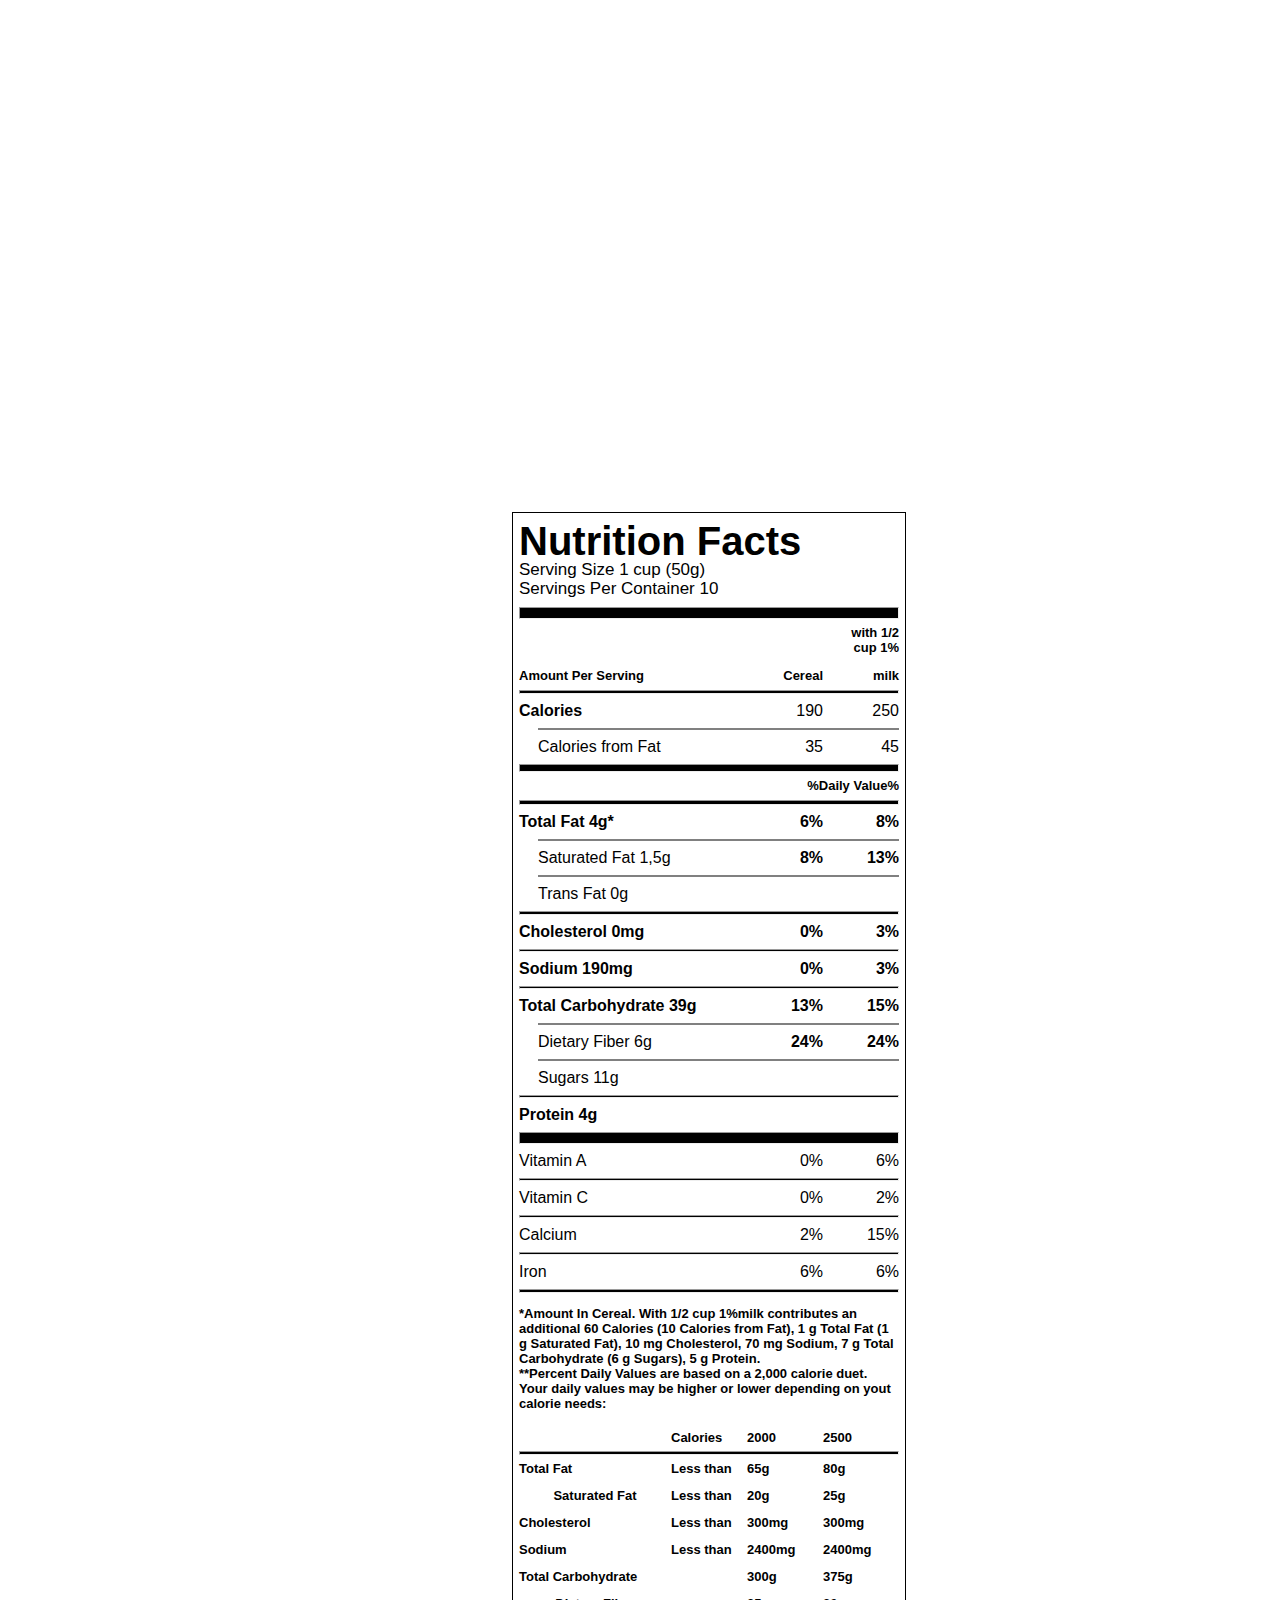
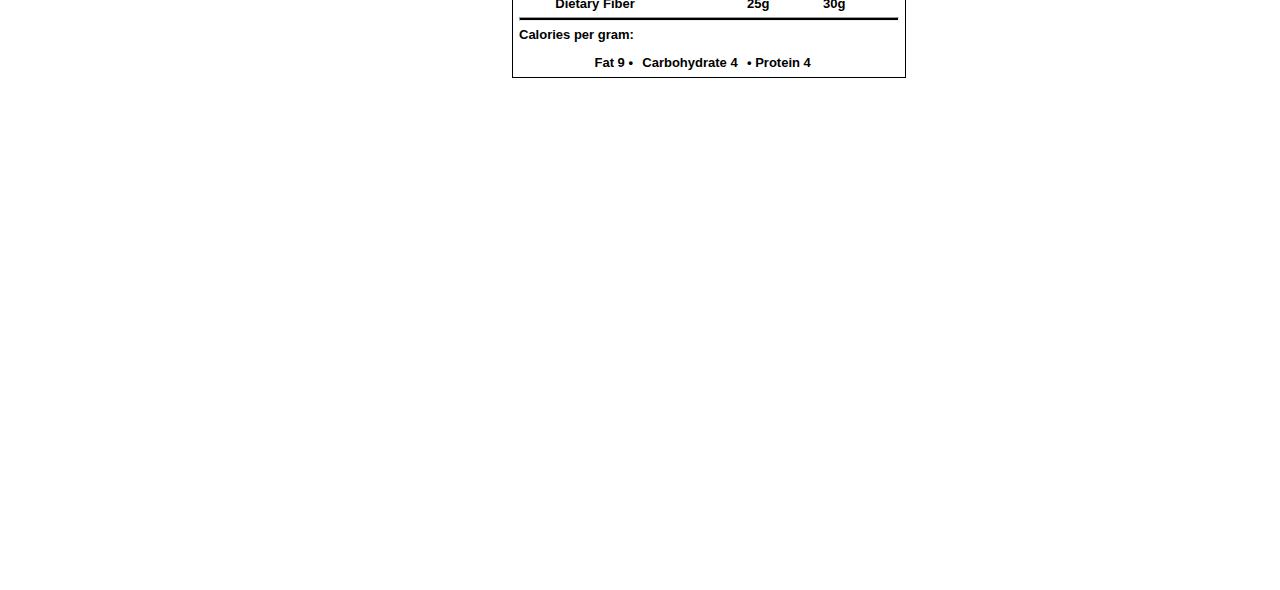
<file: Tamara/index.html>
<!DOCTYPE html>
<html lang="en">
<head>
    <meta charset="UTF-8">
    <meta http-equiv="X-UA-Compatible" content="IE=edge">
    <meta name="viewport" content="width=device-width, initial-scale=1.0">
    <title>Document</title>
    <link rel="stylesheet" href="style.css">
</head>
<body>
    <div class="container">
        <h1 style="font-size: 40px;"><bold>Nutrition Facts</bold></h1>
        <p style="font-size: 17px;">Serving Size 1 cup (50g)</p>
        <p style="font-size: 17px;">Servings Per Container 10</p> <hr style="height:10px;background-color:black;margin:0;padding:0;">
        <div class="one">
            <p>with 1/2</p>
            <p>cup 1%</p>
        </div>
        <div class="two">
            <div class="two1">
            <p>Amount Per Serving</p>
            </div>
            <div class="two2">
            <p>Cereal</p>
            </div>
            <div class="two2">
            <p>milk</p> 
            </div>
        </div> <hr style="height:2px;background-color:black;margin:0;">
        <div class="three">
            <div class="three1">
            <p>Calories</p>
            </div>
            <div class="three2">
            <p>190</p>
            </div>
            <div class="three2">
            <p>250</p> 
            </div>
        </div>
        <div class="four">
            <div class="four1">
            <p>Calories from Fat</p>
            </div>
            <div class="four2">
            <p>35</p>
            </div>
            <div class="four3">
            <p>45</p> 
            </div>
        </div><hr style="height:6px;px;background-color:black; margin:0;">
        <div style="font-weight:bold;font-size:13px;width:100%;text-align:right;">
            <p>%Daily Value%</p> <hr style="height:3px;background-color:black;margin:0;">
        </div>
        <div class="five">
            <div class="five1">
            <p>Total Fat 4g*</p>
            </div>
            <div class="five2">
            <p>6%</p>
            </div>
            <div class="five2">
            <p>8%</p> 
            </div>
        </div>
        <div class="six">
            <div class="six1">
            <p>Saturated Fat 1,5g</p>
            </div>
            <div class="six2">
            <p>8%</p>
            </div>
            <div class="six3">
            <p>13%</p> 
            </div>
        </div>
        <div class="six">
            <div class="six1">
            <p>Trans Fat 0g</p>
            </div>
            <div class="six2"><p></p></div>
            <div class="six3"><p></p> </div>
        </div><hr style="height:2px;background-color:black;margin:0;">
        <div class="five">
            <div class="five1">
            <p>Cholesterol 0mg</p>
            </div>
            <div class="five2">
            <p>0%</p>
            </div>
            <div class="five2">
            <p>3%</p> 
            </div>
        </div><hr style="height:1px;background-color:black;margin:0;">
        <div class="five">
            <div class="five1">
            <p>Sodium 190mg</p>
            </div>
            <div class="five2">
            <p>0%</p>
            </div>
            <div class="five2">
            <p>3%</p> 
            </div>
        </div><hr style="height:1px;background-color:black;margin:0;">
        <div class="five">
            <div class="five1">
            <p>Total Carbohydrate 39g</p>
            </div>
            <div class="five2">
            <p>13%</p>
            </div>
            <div class="five2">
            <p>15%</p> 
            </div>
        </div>
        <div class="six">
            <div class="six1">
            <p>Dietary Fiber 6g</p>
            </div>
            <div class="six2">
            <p>24%</p>
            </div>
            <div class="six3">
            <p>24%</p> 
            </div>
        </div>
        <div class="six">
            <div class="six1">
            <p>Sugars 11g</p>
            </div>
            <div class="six2"><p></p></div>
            <div class="six3"><p></p> </div>
        </div><hr style="height:1px;background-color:black;margin:0;">
        <h3 style="font-size: 16px;">Protein 4g</h3>
        <hr style="height:10px;background-color:black;margin:0;padding:0;">
        <div class="seven">
            <div class="seven1">
            <p>Vitamin A</p>
            </div>
            <div class="seven2">
            <p>0%</p>
            </div>
            <div class="seven2">
            <p>6%</p> 
            </div>
        </div><hr style="height:1px;background-color:black;margin:0;">
        <div class="seven">
            <div class="seven1">
            <p>Vitamin C</p>
            </div>
            <div class="seven2">
            <p>0%</p>
            </div>
            <div class="seven2">
            <p>2%</p> 
            </div>
        </div><hr style="height:1px;background-color:black;margin:0;">
        <div class="seven">
            <div class="seven1">
            <p>Calcium</p>
            </div>
            <div class="seven2">
            <p>2%</p>
            </div>
            <div class="seven2">
            <p>15%</p> 
            </div>
        </div><hr style="height:1px;background-color:black;margin:0;">
        <div class="seven">
            <div class="seven1">
            <p>Iron</p>
            </div>
            <div class="seven2">
            <p>6%</p>
            </div>
            <div class="seven2">
            <p>6%</p> 
            </div>
        </div><hr style="height:2px;background-color:black;margin:0;">
        <div class="text">
            <p>*Amount In Cereal. With 1/2 cup 1%milk contributes an additional 60 Calories (10 Calories from Fat), 1 g Total Fat (1 g Saturated Fat), 10 mg Cholesterol, 70 mg Sodium,
                7 g Total Carbohydrate (6 g Sugars), 5 g Protein. <br>
                **Percent Daily Values are based on a 2,000 calorie duet.
                Your daily values may be higher or lower depending on yout calorie needs:
            </p>
        </div>
        <div class="table">
            <div class="eight">
                <div class="eight2"><p></p></div>
                <div class="eight1">
                <p>Calories</p>
                </div>
                <div class="eight1">
                <p>2000</p>
                </div>
                <div class="eight1">
                <p>2500</p> 
                </div>
            </div><hr style="height:2px;background-color:black;margin:0;">
            <div class="nine">
                <div class="nine2">
                <p>Total Fat</p>
                </div>
                <div class="nine1">
                <p>Less than</p>
                </div>
                <div class="nine1">
                <p>65g</p>
                </div>
                <div class="nine1">
                <p>80g</p> 
                </div>
            </div>
            <div class="nine">
                <div class="nine3">
                <p>Saturated Fat</p>
                </div>
                <div class="nine1">
                <p>Less than</p>
                </div>
                <div class="nine1">
                <p>20g</p>
                </div>
                <div class="nine1">
                <p>25g</p> 
                </div>
            </div>
            <div class="nine">
                <div class="nine2">
                <p>Cholesterol</p>
                </div>
                <div class="nine1">
                <p>Less than</p>
                </div>
                <div class="nine1">
                <p>300mg</p>
                </div>
                <div class="nine1">
                <p>300mg</p> 
                </div>
            </div>
            <div class="nine">
                <div class="nine2">
                <p>Sodium</p>
                </div>
                <div class="nine1">
                <p>Less than</p>
                </div>
                <div class="nine1">
                <p>2400mg</p>
                </div>
                <div class="nine1">
                <p>2400mg</p> 
                </div>
            </div>
            <div class="nine">
                <div class="nine2">
                <p>Total Carbohydrate</p>
                </div>
                <div class="nine1"><p></p></div>
                <div class="nine1">
                <p>300g</p>
                </div>
                <div class="nine1">
                <p>375g</p> 
                </div>
            </div>
            <div class="nine">
                <div class="nine3">
                <p>Dietary Fiber</p>
                </div>
                <div class="nine1"><p></p></div>
                <div class="nine1">
                <p>25g</p>
                </div>
                <div class="nine1">
                <p>30g</p> 
                </div>
            </div>
        </div><hr style="height:2px;background-color:black;margin:0;">
        <p style="font-weight: bold;font-size: 13px;">Calories per gram:</p>
        <div class="lastflex">
            <div class="lastflex1"><p>Fat 9 &#8226</p></div>
            <div class="lastflex2"><p>Carbohydrate 4</p></div>
            <div class="lastflex3"><p>&#8226 Protein 4</p></div>
        </div>
    </div>
</body>
</html>
</file>
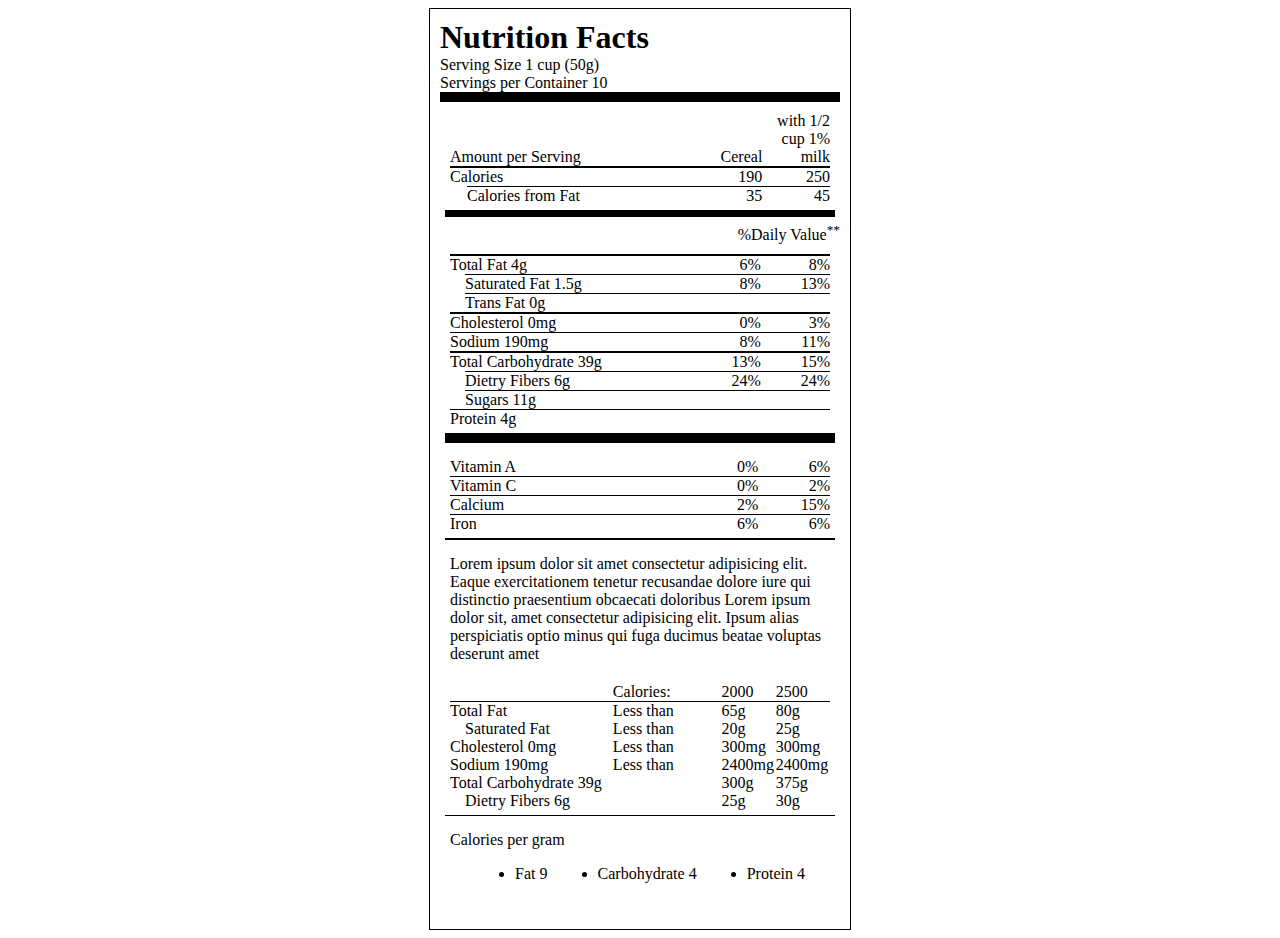
<file: Peter/html/index.html>
<!DOCTYPE html>
<html lang="en">
<head>
    <meta charset="UTF-8">
    <meta http-equiv="X-UA-Compatible" content="IE=edge">
    <meta name="viewport" content="width=device-width, initial-scale=1.0">
    <link rel="stylesheet" href="../styles/styles.css">
    <title>Nutrition Facts</title>
</head>
<body>
    <div class="mcontainer">
        <div class="topblock">
            <h1>Nutrition Facts</h1>
            <p>Serving Size 1 cup (50g) <br>
            Servings per Container 10 </p>
        </div>
        
        <div class="secondblock">

            <div class="fstline">
                <p class="f1t">Amount per Serving</p>
                <p class="f2d">Calories</p>
                <p class="f3d">Calories from Fat</p>
            </div>

            <div class="sndline">
                <p class="t1t">Cereal</p>
                <p class="t2d">190</p>
                <p class="t3d">35</p>
            </div>
               
            <div class="trdline">
                <p class="th1t">with 1/2 cup 1% milk</p>
                <p class="th2d">250</p>
                <p class="th3d">45</p>
            </div>

            
                
            
        </div>
    <div class="dval">
        <p>&percnt;Daily Value<sup>**</sup></p>
    </div>
    <div class="thirdblock">

        <div class="tbl1">
            <p class="tbl1a">Total Fat 4g</p>
            <p class="tbl1b">Saturated Fat 1.5g</p>
            <p class="tbl1c">Trans Fat 0g</p>
            <p class="tbl1d">Cholesterol 0mg</p>
            <p class="tbl1e">Sodium 190mg</p>
            <p class="tbl1f">Total Carbohydrate 39g</p>
            <p class="tbl1g">Dietry Fibers 6g</p>
            <p class="tbl1h">Sugars 11g</p>
            <p class="tbl1i">Protein 4g</p>
        </div>
        <div class="tbl2">
            <p class="tbl2a">6&percnt;</p>
            <p class="tbl2b">8&percnt;</p>
            <p class="tbl2c">&nbsp;</p>
            <p class="tbl2d">0&percnt;</p>
            <p class="tbl2e">8&percnt;</p>
            <p class="tbl2f">13&percnt;</p>
            <p class="tbl2g">24&percnt;</p>
            <p class="tbl2h">&nbsp;</p>
            <p class="tbl2i">&nbsp;</p>
        </div>
           
        <div class="tbl3">
            <p class="tbl3a">8&percnt;</p>
            <p class="tbl3b">13&percnt;</p>
            <p class="tbl3c">&nbsp;</p>
            <p class="tbl3d">3&percnt;</p>
            <p class="tbl3e">11&percnt;</p>
            <p class="tbl3f">15&percnt;</p>
            <p class="tbl3g">24&percnt;</p>
            <p class="tbl3h">&nbsp;</p>
            <p class="tbl3i">&nbsp;</p>
        </div>
    </div>
    <div class="fourthblock">
        <div class="thbl1">
            <p class="thbl1a">Vitamin A </p>
            <p class="thbl1b">Vitamin C</p>
            <p class="thbl1c">Calcium</p>
            <p class="thbl1d">Iron</p>
        </div>
        <div class="thbl2">
            <p class="thbl2a">0&percnt;</p>
            <p class="thbl2b">0&percnt;</p>
            <p class="thbl2c">2&percnt;</p>
            <p class="thbl2d">6&percnt;</p>
        </div>
        <div class="thbl3">
            <p class="thbl3a">6&percnt;</p>
            <p class="thbl3b">2&percnt;</p>
            <p class="thbl3c">15&percnt;</p>
            <p class="thbl3d">6&percnt;</p>
        </div>
    </div>
    <div class="fifthblock">
             
        <p>Lorem ipsum dolor sit amet consectetur adipisicing elit. Eaque exercitationem tenetur recusandae dolore iure qui distinctio praesentium obcaecati doloribus
        Lorem ipsum dolor sit, amet consectetur adipisicing elit. Ipsum alias perspiciatis optio minus qui fuga ducimus beatae voluptas deserunt amet </p>
    </div>
    <div class="sixthblock">
        <div class="yab1">
            <p class="yab1a">&nbsp;</p>
            <p class="yab1b">Total Fat</p>
            <p class="yab1c">Saturated Fat</p>
            <p class="yab1d">Cholesterol 0mg</p>
            <p class="yab1e">Sodium 190mg</p>
            <p class="yab1f">Total Carbohydrate 39g</p>
            <p class="yab1g">Dietry Fibers 6g</p>
        </div>
        <div class="yab2">
            <p class="yab2a">Calories:</p>
            <p class="yab2b">Less than</p>
            <p class="yab2c">Less than</p>
            <p class="yab2d">Less than</p>
            <p class="yab2e">Less than</p>
            <p class="yab2f">&nbsp;</p>
            <p class="yab2g">&nbsp;</p>
        </div>
        <div class="yab3">
            <p class="yab3a">2000</p>
            <p class="yab3b">65g</p>
            <p class="yab3c">20g</p>
            <p class="yab3d">300mg</p>
            <p class="yab3e">2400mg</p>
            <p class="yab3f">300g</p>
            <p class="yab3g">25g</p>
        </div>
        <div class="yab4">
            <p class="yab4a">2500</p>
            <p class="yab4b">80g</p>
            <p class="yab4c">25g</p>
            <p class="yab4d">300mg</p>
            <p class="yab4e">2400mg</p>
            <p class="yab4f">375g</p>
            <p class="yab4g">30g</p>
        </div>
    </div>
    <div class="calpg">
        <p>Calories per gram</p>
        <ul class="FCP">
            <li>Fat 9</li>
            <li>Carbohydrate 4</li>
            <li>Protein 4</li>
        </ul>
    </div>


    <!-- </div> ???-->

    </div> <!-- mcontainer end-->
     
    
    
    
    
    
    
    
    
    
    

</body>
</html>
</file>
<file: Tamara/style.css>
body{
   margin: 40%;
}
.container{
    padding: 0 6px;
    border: 1px solid black;
    width: 380px;
    font-family: Arial, Helvetica, sans-serif;
    line-height: 3px;
    height: 100%;
    line-height: 2px;
}

.one{
    font-weight: bold;
    font-size: 13px;
    width: 100%;
    text-align: right;
}
.two{
    font-weight: bold;
    font-size: 13px;
    display: flex;
    width: 100%;
    justify-content: start;
    justify-content:  space-between;
}
.two1{
    flex-basis: 60%;
}
.two2{
    flex-basis: 15%;
    text-align: right;
}
.three{
    display: flex;
    width: 100%;
    justify-content: start;
    justify-content:  space-between;
    font-size: 16px;
}
.three1{
    flex-basis: 60%;
    font-weight: bold;
}
.three2{
    flex-basis: 15%;
    text-align: right;
}
.four{
    display: flex;
    width: 100%;
    justify-content: end;
    font-size: 16px;
}
.four1{
    border-top: 2px solid gray;
    flex-basis: 60%;
}
.four2{
    border-top: 2px solid gray;
    flex-basis: 15%;
    text-align: end;
}
.four3{
    border-top: 2px solid gray;
    flex-basis: 20%;
    text-align: right;
}
.five{
    display: flex;
    width: 100%;
    justify-content:start;
    justify-content: space-between;
    font-size: 16px;
}
.five1{
    flex-basis: 60%;
    font-weight: bold;
}
.five2{
    flex-basis: 15%;
    text-align: right;
    font-weight: bold;
}
.six{
    display: flex;
    width: 100%;
    justify-content: end;
    font-size: 16px;
}
.six1{
    border-top: 2px solid gray;
    flex-basis: 60%;
}
.six2{
    border-top: 2px solid gray;
    flex-basis: 15%;
    text-align: end;
    font-weight: bold;
}
.six3{
    border-top: 2px solid gray;
    flex-basis: 20%;
    text-align: right;
    font-weight: bold;
}
.seven{
    display: flex;
    width: 100%;
    justify-content:start;
    justify-content: space-between;
    font-size: 16px;
}
.seven1{
    flex-basis: 60%;
}
.seven2{
    flex-basis: 15%;
    text-align: right;
}
.text{
    padding: 0;
    font-size: 13px;
    font-weight: bold;
    line-height: 15px;
}
.eight{
    font-weight: bold;
    font-size: 13px;
    display: flex;
    width: 100%;
    justify-content: start;
}
.eight1{
    flex-basis: 20%;
    text-align: left;
}
.eight2{
    flex-basis: 40%;
}
.nine{
    font-weight: bold;
    font-size: 13px;
    display: flex;
    width: 100%;
    justify-content:start; 
}
.nine1{
    flex-basis: 20%;
    text-align: left;  
}
.nine2{
    flex-basis: 40%;
    text-align: left;
}
.nine3{
    flex-basis: 40%;
    text-align: center;
}
.table{
    line-height: 1px;
    margin: 0;
    padding: 0;
}
.lastflex{
    font-weight: bold;
    font-size: 13px;
    display: flex;
    width: 100%;
    justify-content:left;
}
.lastflex1{
    flex-basis: 30%;
    text-align: right;
}
.lastflex2{
    flex-basis: 30%;
    text-align: center;
}
.lastflex3{
    flex-basis: 30%;
    text-align: left;
}
</file>
<file: Peter/styles/styles.css>
/* Top Container */
.mcontainer {
    display: flex;
    flex-direction: column;
    align-items: center;
    border: 1px solid black;
    width: 400px;
    height: 900px;
    padding: 10px;
    margin: 0 auto;
}

/* Header block */
.topblock{
    display:flex;
    width: 100%;
    align-self: flex-start;
    flex-flow: column;
    justify-content: flex-start;
    border-bottom: 10px solid black;
}
/* first table */
.secondblock {
    display: flex;
    width: 95%;
    align-self: flex-start;
    margin: 5px;
    padding: 5px;
    flex-direction: row;
    border-bottom: 7px solid black;
    border-width: 100%;
}

p, h1 {
    margin: 0;
}
/* First Coulmn all 3 tables  */
.fstline, .tbl1 ,.thbl1{
    display: flex;
    flex-direction: column;
    flex: 8;
    justify-content: flex-end;
}
/* underline first row first table */
.f1t, .t1t,.th1t{
    display: flex;
    border-bottom: 2px solid black;

}
/* first Table third line first column */
.f3d {
    margin-left: 17px;
    border-top: 1px solid black;
}
/* first Table third line second and third column */
.t3d,.th3d{
    border-top: 1px solid black;
    width: 100%;
}

.sndline {
    flex-direction: column;
    display: flex;
    flex: 1;
    justify-content: flex-end;
    align-items: flex-end;   
    text-align: right; 
}
/* ,.thbl2 */
.tbl2 {
    flex-direction: column;
    display: flex;
    flex: 1;
    justify-content: flex-end;
    align-items: flex-end;   
    text-align: right; 
}
/* ,.thbl3 */
.trdline,.thbl3{
    flex-direction: column;
    flex: 2;
    align-items: flex-end;
    text-align: right;
}

.tbl3 {
    flex-direction: column;
    flex: 2;
    align-items: flex-end;
    text-align: right;
}

.dval{
    display: flex;
    align-self:  flex-end;
}

.thirdblock {
    display: flex;
    width: 95%;
    align-self: flex-start;
    margin: 5px;
    padding: 5px;
    flex-direction: row;
    border-bottom: 10px solid black;
    border-width: 100%;
}

.tbl1, .thbl {
    display: flex;
    flex-direction: column;
    flex: 8;
    justify-content: flex-end;
}

.tbl1a, .tbl2a, .tbl3a,.tbl1d, .tbl2d, .tbl3d,.tbl1f,.tbl2f,.tbl3f {
    border-top: 2px solid black;
    width: 100%;
}

.tbl1b, .tbl1c, .tbl1g, .tbl1h{
    border-top: 1px solid black;
    width: 100%;
    margin-left: 15px;
}

.tbl2b, .tbl2c,.tbl3b, .tbl3c,.tbl1e,.tbl2e,.tbl3e, .tbl2g, .tbl2h, .tbl3g, .tbl3h,  .tbl1i, .tbl2i, .tbl3i, .thbl1b, .thbl2b, .thbl3b, .thbl1c, .thbl2c, .thbl3c, .thbl1d, .thbl2d, .thbl3d{
    border-top: 1px solid black;
    width: 100%;
}

.fourthblock {
    display: flex;
    width: 95%;
    align-self: flex-start;
    margin: 5px;
    padding: 5px;
    flex-direction: row;
    border-bottom: 2px solid black;
    border-width: 100%;
}
.fifthblock {
    display: flex;
    width: 95%;
    align-self: flex-start;
    margin: 5px;
    padding: 5px;
    flex-direction: row;
}
.sixthblock {
    display: flex;
    width: 95%;
    align-self: flex-start;
    margin: 5px;
    padding: 5px;
    flex-direction: row;
    border-bottom: 1px solid black;
    border-width: 100%;
}

.yab1b, .yab2b, .yab3b, .yab4b {
    border-top: 1px solid black;
    width: 100%;
}

.yab1{
    display: flex;
    flex-direction: column;
    justify-content: flex-end;
    flex: 3;
}

.yab2{
    flex-direction: column;
    justify-content: flex-end;
    flex: 2;
}

.yab3,.yab4{
    flex-direction: column;
    justify-content: flex-end;
    flex: 1;
}

.yab1c, .yab1g {
    margin-left: 15px;
}

.calpg {
    /* display: flex; */
    width: 95%;
    align-self: flex-start;
    margin: 5px;
    padding: 5px;
    flex-direction: row;
}

.FCP{
   display: flex;
   align-self: center;
   justify-content: space-around;
}
</file>
